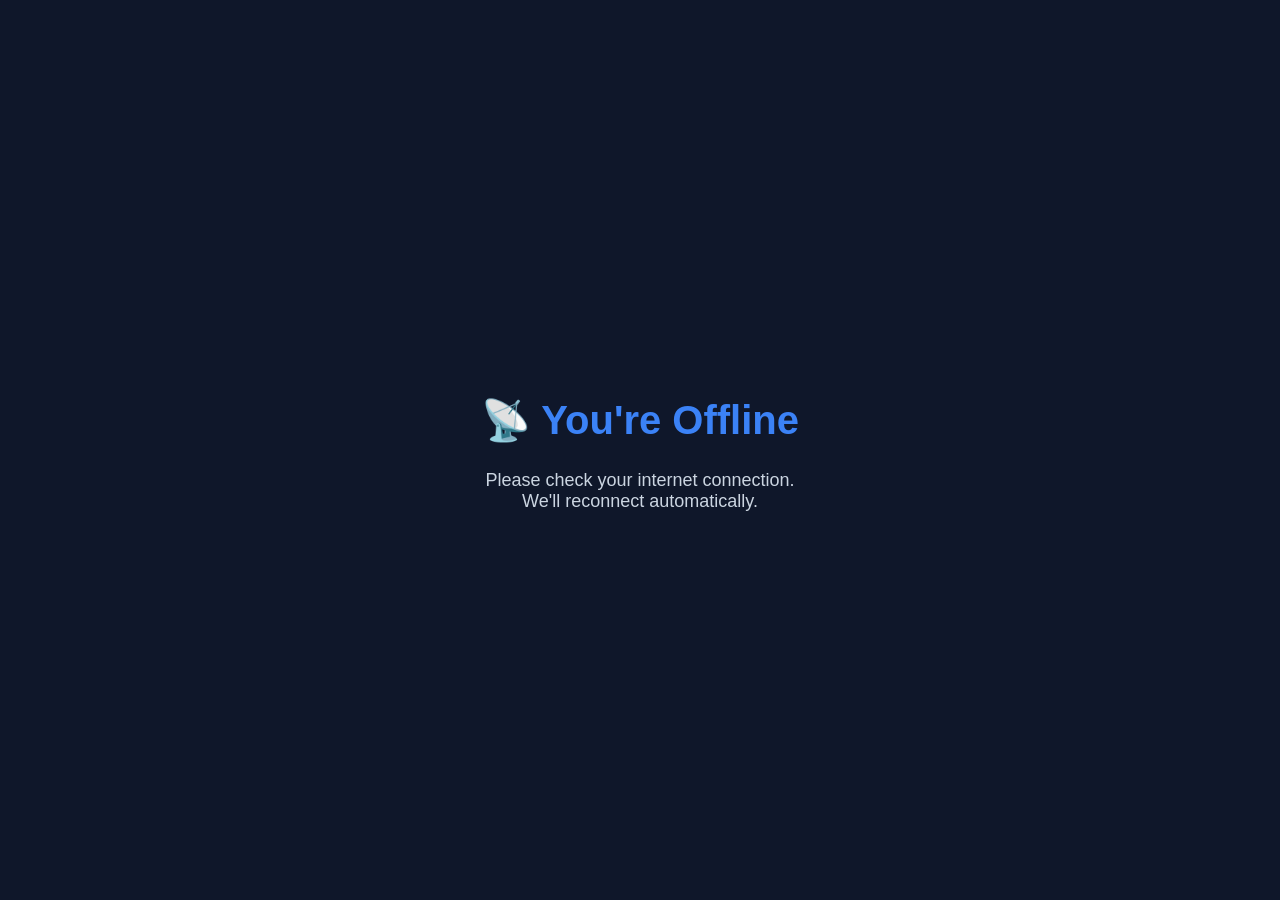
<file: offline.html>
<!DOCTYPE html>
<html lang="en">
<head>
<meta charset="UTF-8">
<meta name="viewport" content="width=device-width, initial-scale=1.0">
<title>Offline</title>

<style>

body{
margin:0;
display:flex;
justify-content:center;
align-items:center;
height:100vh;
background:#0f172a;
font-family:Arial,sans-serif;
color:#fff;
text-align:center;
}

h1{
font-size:40px;
color:#3b82f6;
}

p{
font-size:18px;
color:#cbd5e1;
}

</style>

</head>

<body>

<div>

<h1>📡 You're Offline</h1>

<p>
Please check your internet connection.<br>
We'll reconnect automatically.
</p>

</div>

</body>
</html>
</file>
